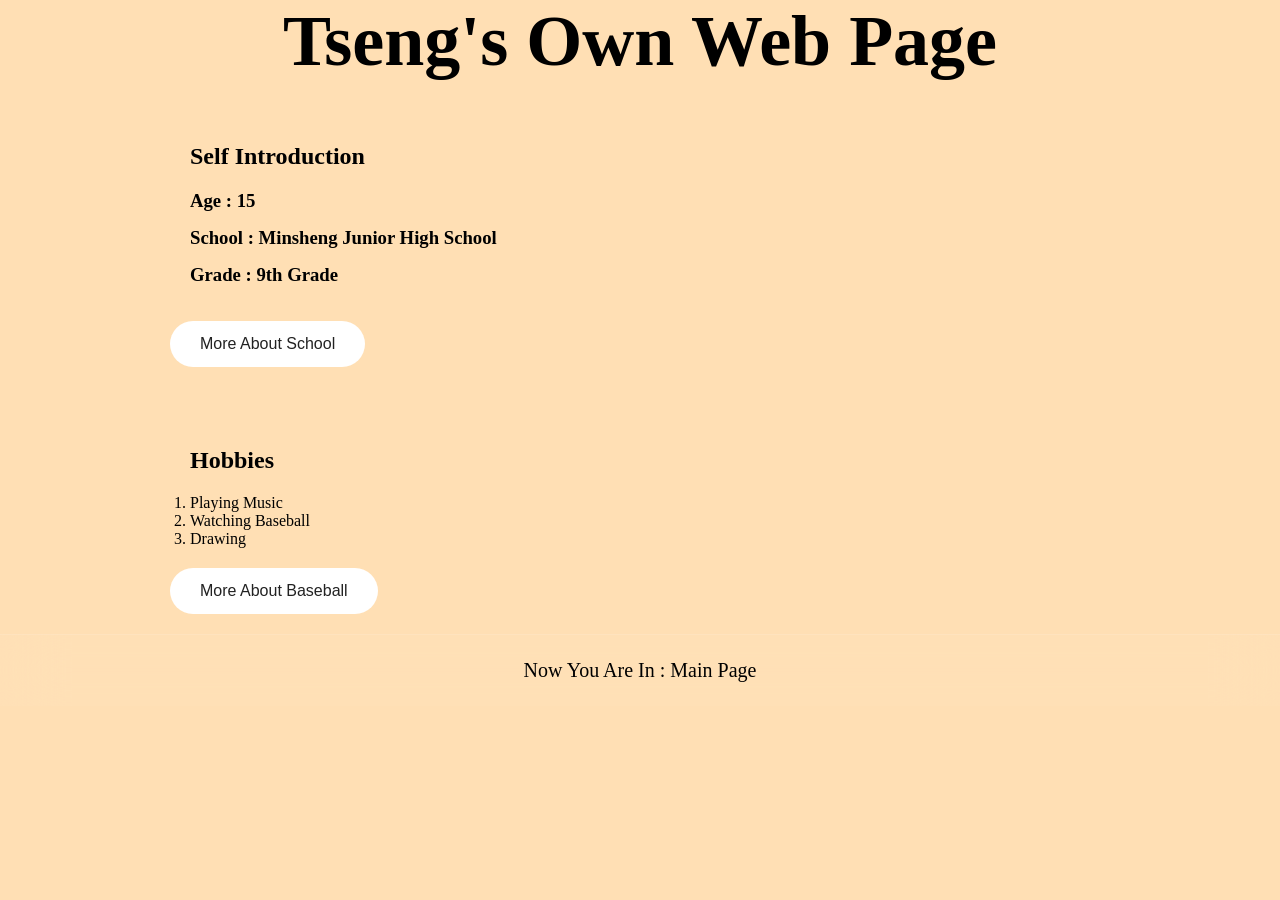
<file: index.html>
<!DOCTYPE html>
<html lang="zh-TW">

<head>
    <meta charset="UTF-8">
    <meta name="viewport" content="width=device-width, initial-scale=1.0">
    <title>Tseng's Website</title>
    <link rel="stylesheet" href="settings.css">
</head>

<body>


        <h1>Tseng's Own Web Page</h1>

        <h2>Self Introduction</h2>

        <h3>Age : 15</h3>
        <h3>School : Minsheng Junior High School</h3>
        <h3>Grade : 9th Grade</h3>

        <button onclick="location.href='graduation.html'">
            More About School
        </button>

        <h2>Hobbies</h2>

        <ol>
            <li>Playing Music</li>
            <li>Watching Baseball</li>
            <li>Drawing</li>
        </ol>

        <button onclick="location.href='baseball.html'">
            More About Baseball
        </button>

    </div>

    <footer>
        Now You Are In : Main Page
    </footer>

</body>

</html>
</file>
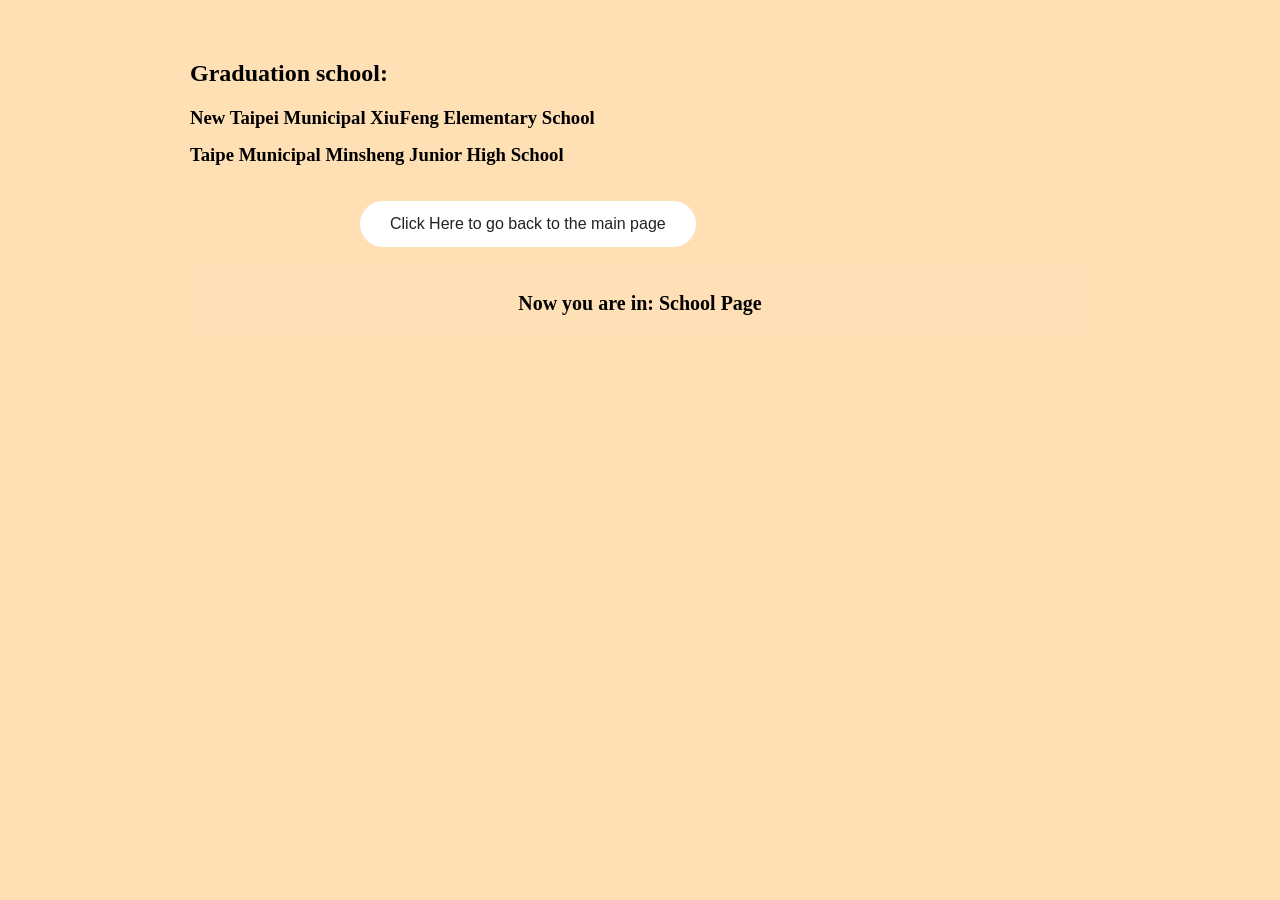
<file: graduation.html>
<html>
    <head>
        <link rel="stylesheet" href="settings.css">
    </head>
    <body>
    
       <h2>Graduation school:</h2>
        <h3>New Taipei Municipal XiuFeng Elementary School</h3> 
        <h3>Taipe Municipal Minsheng Junior High School</h3>
        <h3><h3>
        <button onclick="document.location='index.html'">Click Here to go back to the main page</button>
        <footer>
            <p>Now you are in: School Page</p>
        </footer>
    </body>
</file>
<file: settings.css>
/* 全域設定 */

*{
    margin:0;
    padding:0;
    box-sizing:border-box;
}
body{

    background:

    #ffdfb4;

}

h1{

    text-align:center;

    font-size:72px;

}

h2{

    width:900px;

    margin:60px auto 20px;

}

h3{

    width:900px;

    margin:15px auto;

}

ol{

    width:900px;

    margin:auto;

}

/* 按鈕 */
button{

    margin-top:20px;

    margin-bottom:20px;

    margin-left:170px;

    padding:14px 30px;

    border:none;

    border-radius:30px;

    background:white;

    color:#222;

    font-size:16px;

    cursor:pointer;

    transition:.3s;

}

button:hover{

    background:#8b5cf6;

    color:white;

    transform:translateY(-3px);

}

/* Footer */

footer{

    background:rgba(255,255,255,.04);

    backdrop-filter:blur(30px);

    border-top:1px solid rgba(255,255,255,.1);

    padding:24px 0;

    font-size:20px;

    text-align:center;

}
</file>
